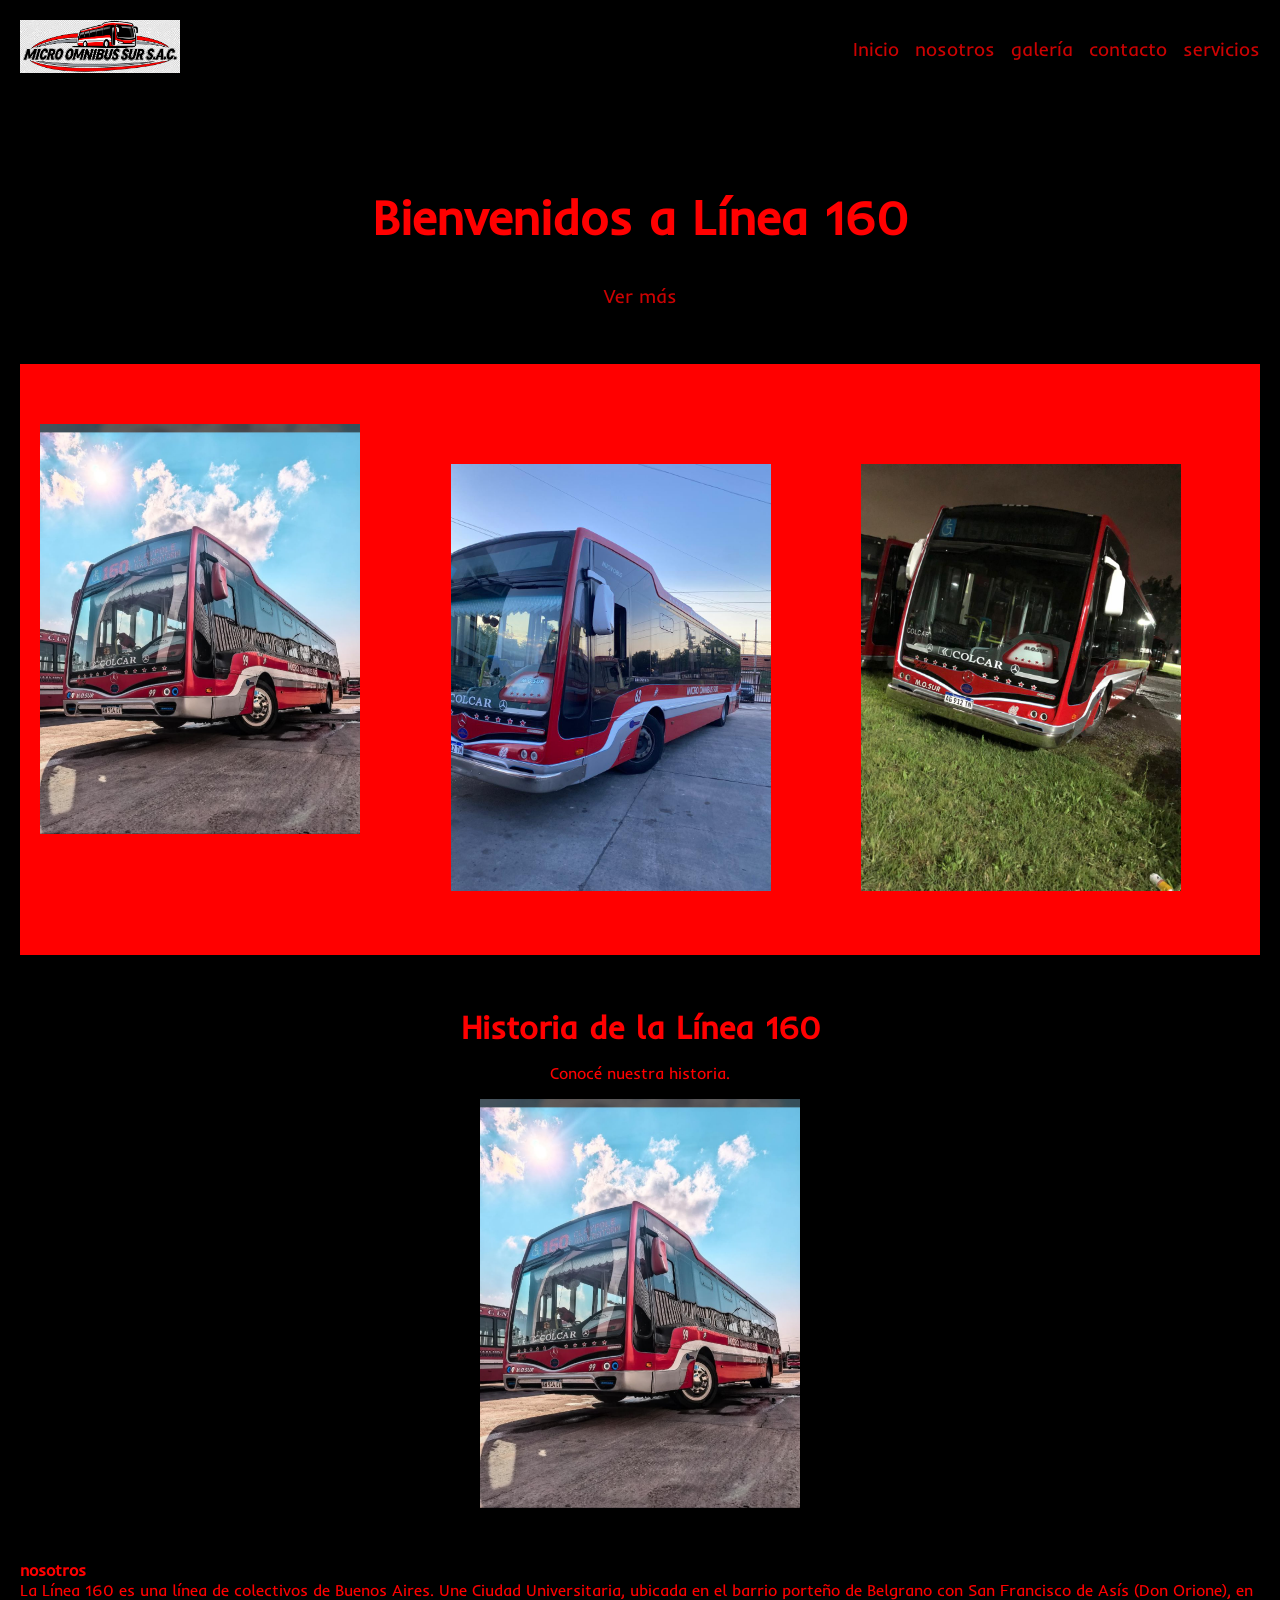
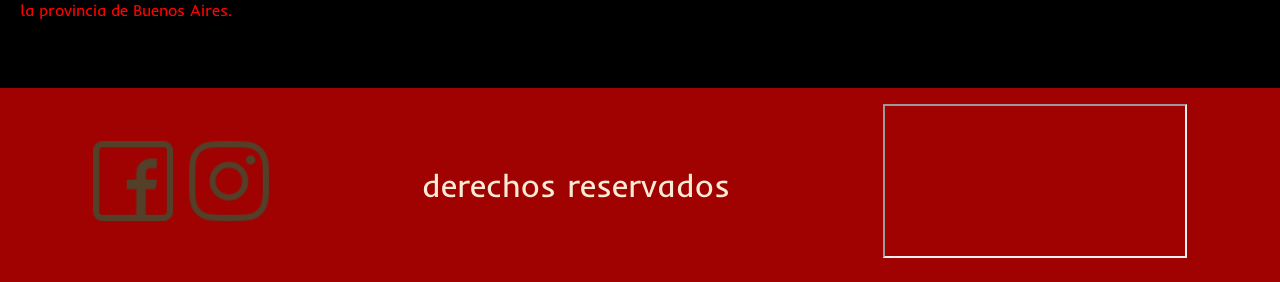
<file: index.html>
<!DOCTYPE html>
<html lang="es">

<head>

    <meta charset="UTF-8">
    <meta name="viewport" content="width=device-width, initial-scale=1.0">
    <!--gonzalo-->
    <link rel="stylesheet" href="./css/style.css">
    <title>Inicio | Línea 160</title>
</head>

<body>
    <header>
        <div class="logo">
            <img src="assets/Logo de Micro Ómnibus Sur S.A.C.png" alt="Micro Ómnibus sur S.A.C">
        </div>

        <nav>
            <ul class="menu lista">
                <li>
                    <a href="#">Inicio</a>

                </li>
                <li>
                    <a href="./pages/nosotros.html">nosotros</a>
                </li>
                <li>
                    <a href="./pages/galeria.html">galería</a>
                </li>
                <li>
                    <a href="./pages/contacto.html">contacto</a>
                </li>
                <li>
                    <a href="./pages/servicios.html">servicios</a>
                </li>
            </ul>
        </nav>
    </header>
    <main>
        <div class="centrado">
            <h1>Bienvenidos a Línea 160</h1>
        </div>
        <div class="boton">
            <a href="./pages/nosotros.html">Ver más</a>
        </div>
        <section>
            <div class="elfrente">
                <article class="tarjeta-1">
                    <h2>nuevas unidades</h2>
                    <img src="./assets/el 99.jpeg" alt="colectivo de la línea 160">
                    <p>en esta parte podemos ver lo mas recientes unidades </p>
                </article>
                <article class="tarjeta-2">
                    <h2>te ofrecemos nuevos servicios</h2>
                    <img src="./assets/el 62 de costado.jpeg" alt="colectivo de costado">
                    <p>nueva flota de colectivos con aire y calefacción</p>
                </article>
                <article class="tarjeta-3">
                    <h2>algunas unidades nuevas</h2>
                    <img src="./assets/62 de noche.jpeg" alt="colectivo de noche">


                    <p>Lorem ipsum dolor sit amet consectetur adipisicing elit. Mollitia, sint? Ratione optio, eaque

                    </p>
                </article>
            </div>
            <div class="contenedor-columna">
                <h2>Historia de la Línea 160</h2>
                <p>Conocé nuestra historia.</p>
                <img src="./assets/el 99.jpeg" alt="Colectivo Línea 160">
            </div>
            <article>
                <h3>nosotros</h3>
                <p>La Línea 160 es una línea de colectivos de Buenos Aires. Une Ciudad Universitaria, ubicada en el
                    barrio porteño de Belgrano con San Francisco de Asís (Don Orione), en la provincia de Buenos
                    Aires.
                </p>
            </article>
        </section>
    </main>
    <footer>
        <ul>
            <li>
                <a href="https://www.facebook.com/?locale=es_LA" target="_blank"><img class="redes"
                        src="./assets/facebook.png" alt="logo facebook"></a>
            </li>
            <li>
                <a href="https://www.instagram.com/" target="_blank"><img class="redes" src="./assets/instagram.png"
                        alt="logo instagram"></a>
            </li>

        </ul>
        <p>derechos reservados</p>
        <!--iframe-->
        <figure>
            <iframe title="Ubicación de la empresa en Google Maps"
                src="https://www.google.com/maps/embed?pb=!1m18!1m12!1m3!1d3275.609357162646!2d-58.33298912444849!3d-34.81576867287904!2m3!1f0!2f0!3f0!3m2!1i1024!2i768!4f13.1!3m3!1m2!1s0x95a32b76bbce821f%3A0x9ee76dec2c6962ac!2sMicro%20%C3%93mnibus%20Sur%20L%C3%ADnea%20160!5e0!3m2!1ses-419!2sar!4v1793466228205!5m2!1ses-419!2sar"
                allowfullscreen="" loading="lazy" referrerpolicy="strict-origin-when-cross-origin"></iframe>

        </figure>
    </footer>
</body>

</html>
</file>
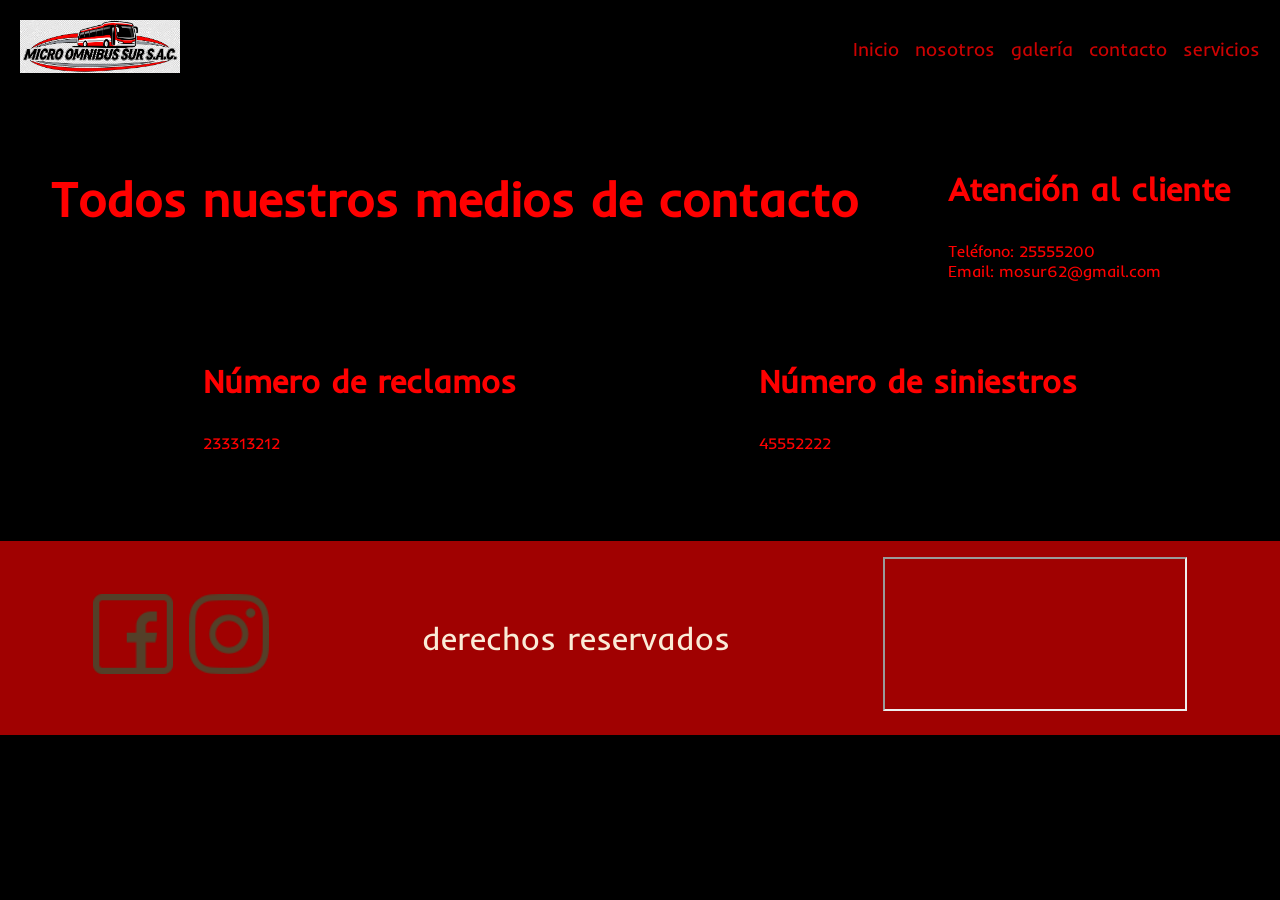
<file: pages/contacto.html>
<!DOCTYPE html>
<html lang="es">

<head>
    <link rel="stylesheet" href="../css/style.css">
    <meta charset="UTF-8">
    <meta name="viewport" content="width=device-width, initial-scale=1.0">
    <title>Contacto | Línea 160</title>
</head>

<body>
    <header>
        <div class="logo">
            <img src=" ../assets/Logo de Micro Ómnibus Sur S.A.C.png" alt="Micro Ómnibus S.A.C">
        </div>
        <nav>
            <ul>
                <li>
                    <a href="../index.html">Inicio</a>

                </li>
                <li>
                    <a href="./nosotros.html">nosotros</a>
                </li>
                <li>
                    <a href="./galeria.html">galería</a>
                </li>
                <li>
                    <a href="#">contacto</a>
                </li>
                <li>
                    <a href="./servicios.html">servicios</a>
                </li>
            </ul>
        </nav>

    </header>
    <main>
        <div class="contenedor-info">
            <h1>Todos nuestros medios de contacto</h1>

            <section>
                <h2>Atención al cliente</h2>
                <article>
                    <p>Teléfono: 25555200</p>
                    <p>Email: mosur62@gmail.com</p>
                </article>
            </section>

            <section>
                <h2>Número de reclamos</h2>
                <article>
                    <p>233313212</p>
                </article>
            </section>

            <section>
                <h2>Número de siniestros</h2>
                <article>
                    <p>45552222</p>
                </article>
            </section>
        </div>
    </main>
    <footer>
        <ul>
            <li>
                <a href="https://www.facebook.com/?locale=es_LA" target="_blank"><img class="redes"
                        src="../assets/facebook.png" alt="logo facebook"></a>
            </li>
            <li>
                <a href="https://www.instagram.com/" target="_blank"><img class="redes" src="../assets/instagram.png"
                        alt="logo instagram"></a>
            </li>

        </ul>
        <p>derechos reservados</p>
        <!--iframe-->
        <figure>
            <iframe title="Ubicación de la empresa en Google Maps"
                src="https://www.google.com/maps/embed?pb=!1m18!1m12!1m3!1d3275.609357162646!2d-58.33298912444849!3d-34.81576867287904!2m3!1f0!2f0!3f0!3m2!1i1024!2i768!4f13.1!3m3!1m2!1s0x95a32b76bbce821f%3A0x9ee76dec2c6962ac!2sMicro%20%C3%93mnibus%20Sur%20L%C3%ADnea%20160!5e0!3m2!1ses-419!2sar!4v1793466228205!5m2!1ses-419!2sar"
                allowfullscreen="" loading="lazy" referrerpolicy="strict-origin-when-cross-origin"></iframe>

        </figure>
    </footer>

</body>

</html>
</file>
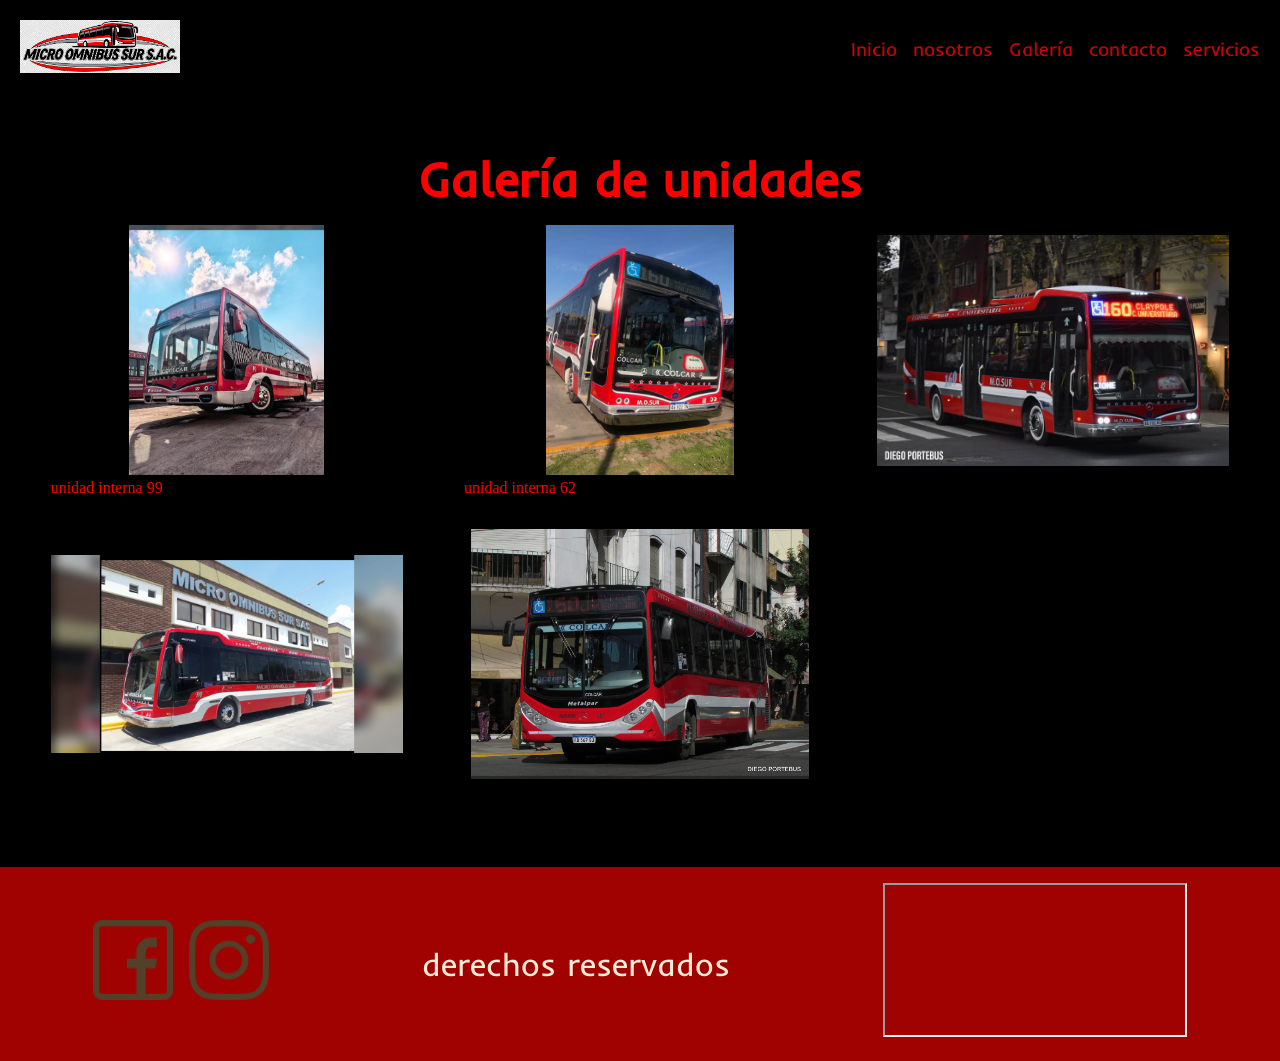
<file: pages/galeria.html>
<!DOCTYPE html>
<html lang="es">

<head>
    <link rel="stylesheet" href="../css/style.css">
    <meta charset="UTF-8">
    <meta name="viewport" content="width=device-width, initial-scale=1.0">
    <title>Galería | Línea 160</title>
</head>

<body>
    <header>
        <div class="logo">
            <img src="../assets/Logo de Micro Ómnibus Sur S.A.C.png" alt="Micro Ómnibus S.A.C">
        </div>
        <nav>
            <ul>
                <li>
                    <a href="../index.html">Inicio</a>

                </li>
                <li>
                    <a href="./nosotros.html">nosotros</a>
                </li>
                <li>
                    <a href="#">Galería</a>
                </li>
                <li>
                    <a href="./contacto.html">contacto</a>
                </li>
                <li>
                    <a href="./servicios.html">servicios</a>
                </li>
            </ul>
        </nav>

    </header>
    <main>

        <h1>Galería de unidades</h1>
        <section class="galeria-grid">
            <article>
                <figure>
                    <img src="../assets/el 99.jpeg" alt="Colectivo interno 99 de la Línea 160">
                    <figcaption>unidad interna 99</figcaption>
                </figure>
            </article>
            <article>
                <figure>
                    <img src="../assets/el 62 cuando era neuvo.jpeg" alt="Colectivo interno 62 de la Línea 160">
                    <figcaption>unidad interna 62</figcaption>
                </figure>
            </article>
            <article>
                <figure>
                    <img src="../assets/el42.jpg" alt="interno 42">
                </figure>

            </article>
            <article>
                <figure>
                    <img src="../assets/fondo_linea160_1920x1080.jpg" alt="cohe 0kml">
                </figure>
            </article>

            <article>
                <figure>
                    <img src="../assets/Linea_160_-_M.O.Sur_S.A.C.png" alt="colectivo de la 160">
                </figure>
            </article>
        </section>





    </main>
    <footer>
        <ul>
            <li>
                <a href="https://www.facebook.com/?locale=es_LA" target="_blank"><img class="redes"
                        src="../assets/facebook.png" alt="logo facebook"></a>
            </li>
            <li>
                <a href="https://www.instagram.com/" target="_blank"><img class="redes" src="../assets/instagram.png"
                        alt="logo instagram"></a>
            </li>

        </ul>
        <p>derechos reservados</p>
        <!--iframe-->
        <figure>
            <iframe title="Ubicación de la empresa en Google Maps"
                src="https://www.google.com/maps/embed?pb=!1m18!1m12!1m3!1d3275.609357162646!2d-58.33298912444849!3d-34.81576867287904!2m3!1f0!2f0!3f0!3m2!1i1024!2i768!4f13.1!3m3!1m2!1s0x95a32b76bbce821f%3A0x9ee76dec2c6962ac!2sMicro%20%C3%93mnibus%20Sur%20L%C3%ADnea%20160!5e0!3m2!1ses-419!2sar!4v1793466228205!5m2!1ses-419!2sar"
                allowfullscreen="" loading="lazy" referrerpolicy="strict-origin-when-cross-origin"></iframe>

        </figure>
    </footer>
</body>

</html>
</file>
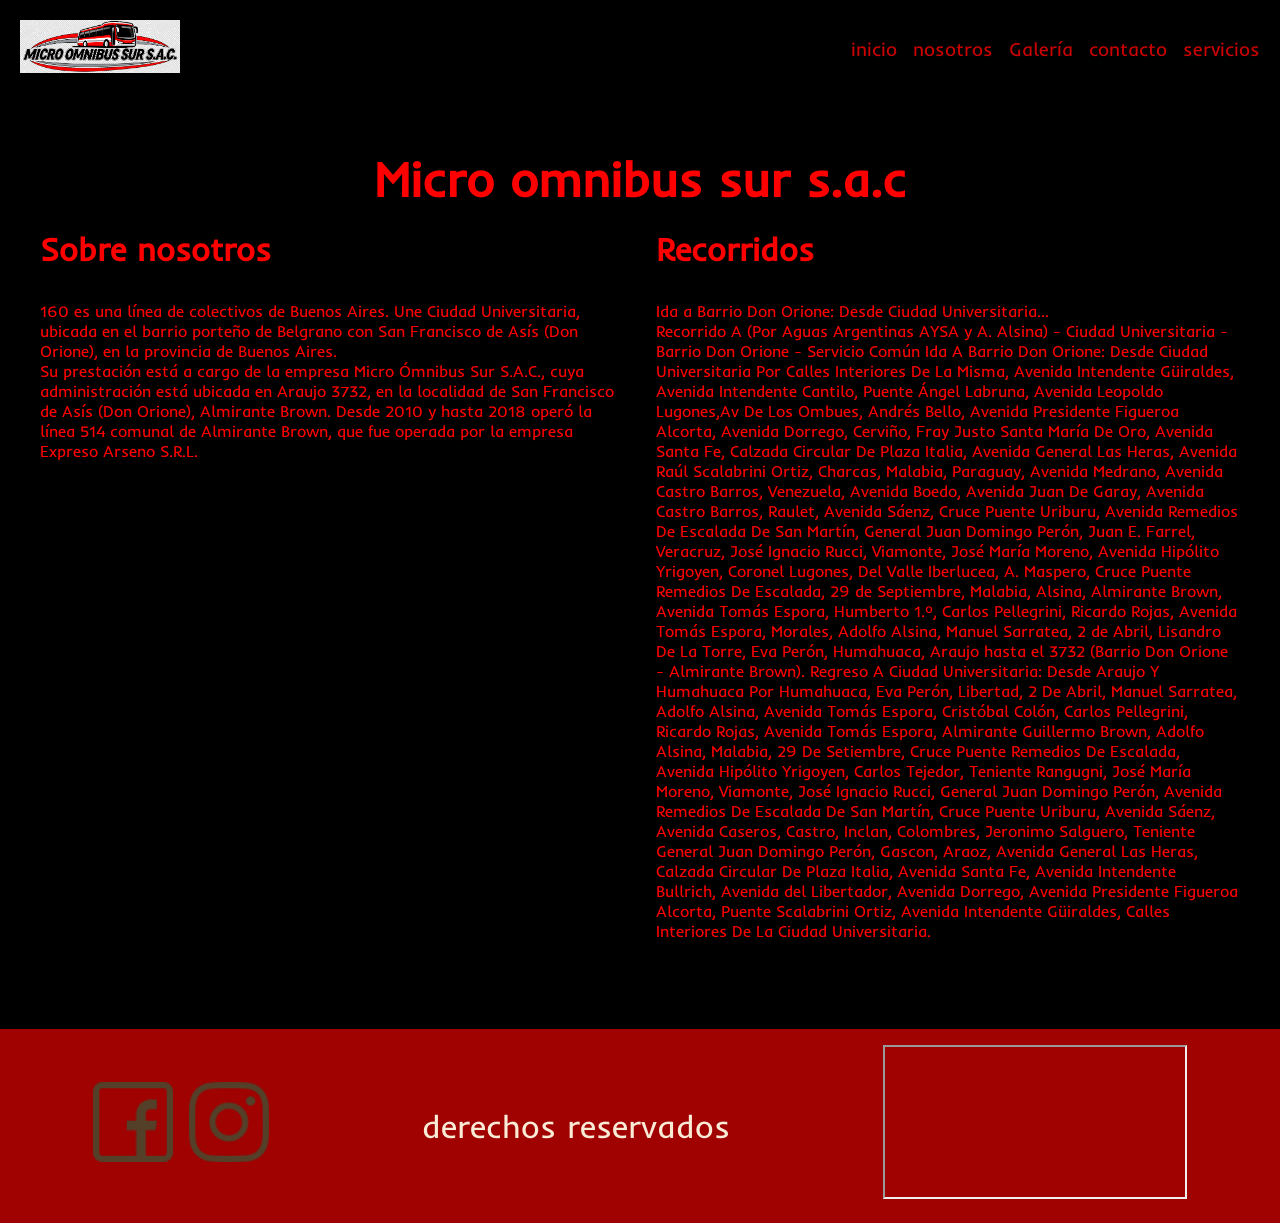
<file: pages/nosotros.html>
<!DOCTYPE html>
<html lang="es">

<head>
    <link rel="stylesheet" href="../css/style.css">
    <meta charset="UTF-8">
    <meta name="viewport" content="width=device-width, initial-scale=1.0">
    <title>nosotros/Línea 160</title>
</head>

<body>
    <header>
        <div class="logo">
            <img src="../assets/Logo de Micro Ómnibus Sur S.A.C.png" alt="Micro Ómnibus S.A.C">
        </div>
        <nav>
            <ul>
                <li>
                    <a href="../index.html">inicio</a>
                </li>
                <li>
                    <a href="#">nosotros</a>
                </li>
                <li>
                    <a href="./galeria.html">Galería</a>
                </li>
                <li>
                    <a href="./contacto.html">contacto</a>
                </li>
                <li>
                    <a href="./servicios.html">servicios</a>
                </li>
            </ul>
        </nav>

    </header>


    <main>
        <h1>Micro omnibus sur s.a.c</h1>
        <div class="contenedor-nosotros">
            <section>
                <h2>Sobre nosotros</h2>
                <article>
                    <p>160 es una línea de colectivos de Buenos Aires. Une Ciudad Universitaria, ubicada en el
                        barrio porteño de Belgrano con San Francisco de Asís (Don Orione), en la provincia de Buenos
                        Aires.</p>


                    <p>Su prestación está a cargo de la empresa Micro Ómnibus Sur S.A.C., cuya administración está
                        ubicada en Araujo 3732, en la localidad de San Francisco de Asís (Don Orione), Almirante
                        Brown.

                        Desde 2010 y hasta 2018 operó la línea 514 comunal de Almirante Brown, que fue operada por
                        la empresa Expreso Arseno S.R.L.</p>
                </article>
            </section>
            <section>
                <h2>Recorridos</h2>
                <article>
                    <p>Ida a Barrio Don Orione: Desde Ciudad Universitaria...</p>

                    <p>Recorrido A (Por Aguas Argentinas AYSA y A. Alsina) - Ciudad Universitaria - Barrio Don
                        Orione - Servicio Común
                        Ida A Barrio Don Orione: Desde Ciudad Universitaria Por Calles Interiores De La Misma,
                        Avenida Intendente Güiraldes, Avenida Intendente Cantilo, Puente Ángel Labruna, Avenida
                        Leopoldo Lugones,Av De Los Ombues, Andrés Bello, Avenida Presidente Figueroa Alcorta,
                        Avenida Dorrego, Cerviño, Fray Justo Santa María De Oro, Avenida Santa Fe, Calzada Circular
                        De Plaza Italia, Avenida General Las Heras, Avenida Raúl Scalabrini Ortiz, Charcas, Malabia,
                        Paraguay, Avenida Medrano, Avenida Castro Barros, Venezuela, Avenida Boedo, Avenida Juan De
                        Garay, Avenida Castro Barros, Raulet, Avenida Sáenz, Cruce Puente Uriburu, Avenida Remedios
                        De Escalada De San Martín, General Juan Domingo Perón, Juan E. Farrel, Veracruz, José
                        Ignacio Rucci, Viamonte, José María Moreno, Avenida Hipólito Yrigoyen, Coronel Lugones, Del
                        Valle Iberlucea, A. Maspero, Cruce Puente Remedios De Escalada, 29 de Septiembre, Malabia,
                        Alsina, Almirante Brown, Avenida Tomás Espora, Humberto 1.º, Carlos Pellegrini, Ricardo
                        Rojas, Avenida Tomás Espora, Morales, Adolfo Alsina, Manuel Sarratea, 2 de Abril, Lisandro
                        De La Torre, Eva Perón, Humahuaca, Araujo hasta el 3732 (Barrio Don Orione - Almirante
                        Brown).
                        Regreso A Ciudad Universitaria: Desde Araujo Y Humahuaca Por Humahuaca, Eva Perón, Libertad,
                        2 De Abril, Manuel Sarratea, Adolfo Alsina, Avenida Tomás Espora, Cristóbal Colón, Carlos
                        Pellegrini, Ricardo Rojas, Avenida Tomás Espora, Almirante Guillermo Brown, Adolfo Alsina,
                        Malabia, 29 De Setiembre, Cruce Puente Remedios De Escalada, Avenida Hipólito Yrigoyen,
                        Carlos Tejedor, Teniente Rangugni, José María Moreno, Viamonte, José Ignacio Rucci, General
                        Juan Domingo Perón, Avenida Remedios De Escalada De San Martín, Cruce Puente Uriburu,
                        Avenida Sáenz, Avenida Caseros, Castro, Inclan, Colombres, Jeronimo Salguero, Teniente
                        General Juan Domingo Perón, Gascon, Araoz, Avenida General Las Heras, Calzada Circular De
                        Plaza Italia, Avenida Santa Fe, Avenida Intendente Bullrich, Avenida del Libertador, Avenida
                        Dorrego, Avenida Presidente Figueroa Alcorta, Puente Scalabrini Ortiz, Avenida Intendente
                        Güiraldes, Calles Interiores De La Ciudad Universitaria.</p>
                </article>
            </section>



        </div>
    </main>
    <footer>
        <ul>
            <li>
                <a href="https://www.facebook.com/?locale=es_LA" target="_blank"><img class="redes"
                        src="../assets/facebook.png" alt="logo facebook"></a>
            </li>
            <li>
                <a href="https://www.instagram.com/" target="_blank"><img class="redes" src="../assets/instagram.png"
                        alt="logo instagram"></a>
            </li>

        </ul>
        <p>derechos reservados</p>
        <!--iframe-->
        <figure>
            <iframe title="Ubicación de la empresa en Google Maps"
                src="https://www.google.com/maps/embed?pb=!1m18!1m12!1m3!1d3275.609357162646!2d-58.33298912444849!3d-34.81576867287904!2m3!1f0!2f0!3f0!3m2!1i1024!2i768!4f13.1!3m3!1m2!1s0x95a32b76bbce821f%3A0x9ee76dec2c6962ac!2sMicro%20%C3%93mnibus%20Sur%20L%C3%ADnea%20160!5e0!3m2!1ses-419!2sar!4v1793466228205!5m2!1ses-419!2sar"
                allowfullscreen="" loading="lazy" referrerpolicy="strict-origin-when-cross-origin"></iframe>

        </figure>
    </footer>
</body>

</html>
</file>
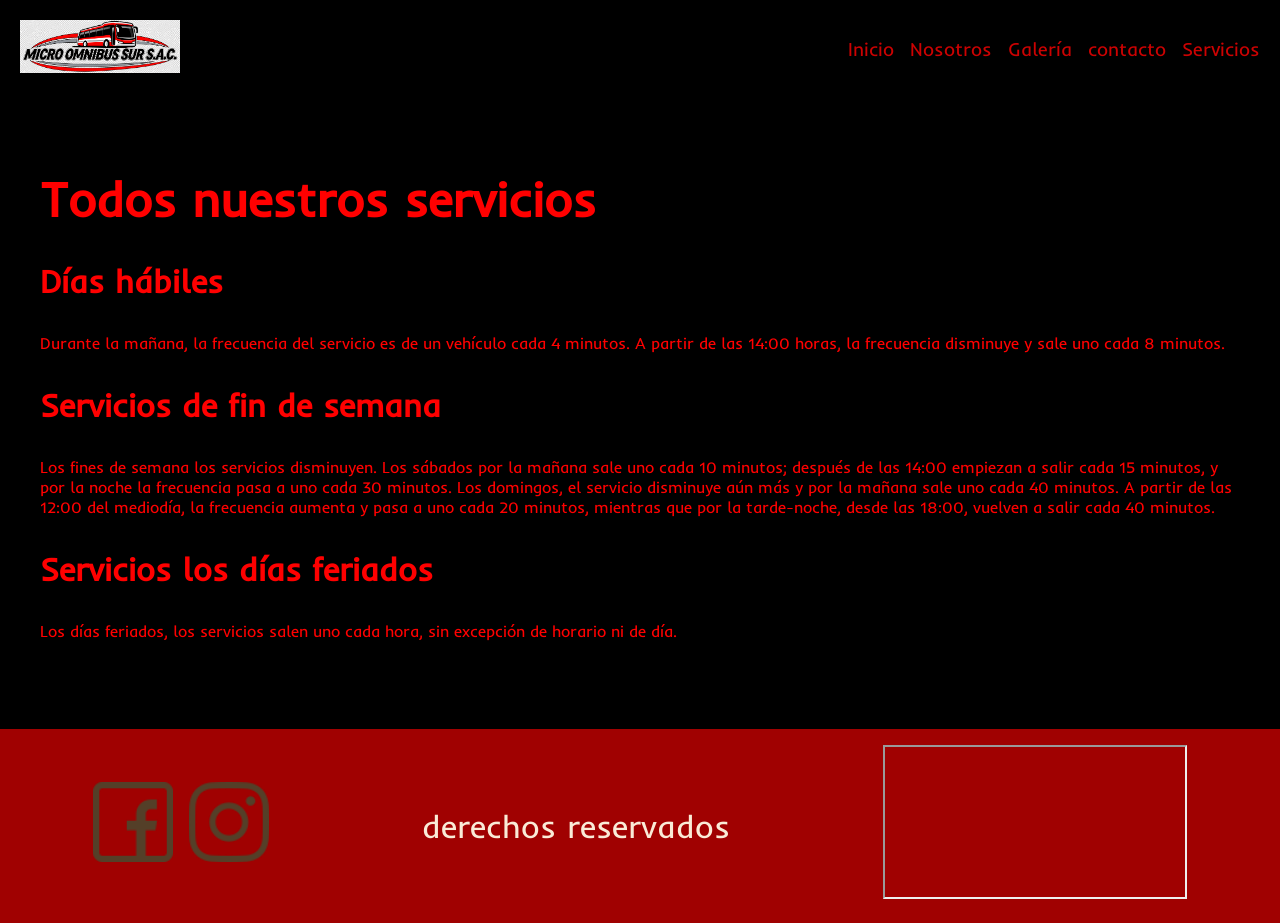
<file: pages/servicios.html>
<!DOCTYPE html>
<html lang="es">

<head>
    <link rel="stylesheet" href="../css/style.css">
    <meta charset="UTF-8">
    <meta name="viewport" content="width=device-width, initial-scale=1.0">
    <title>Servicios | Línea 160</title>
</head>

<body>
    <header>
        <div class="logo">
            <img src="../assets/Logo de Micro Ómnibus Sur S.A.C.png" alt="Micro Ómnibus S.A.C">
        </div>
        <nav>
            <ul>
                <li>
                    <a href=" ../index.html">Inicio</a>

                </li>
                <li>
                    <a href="./nosotros.html">Nosotros</a>
                </li>
                <li>
                    <a href="./galeria.html">Galería</a>
                </li>
                <li>
                    <a href="./contacto.html">contacto</a>
                </li>
                <li>
                    <a href="#">Servicios</a>
                </li>
            </ul>
        </nav>


    </header>
    <main>
        <div class="horario">
            <h1>Todos nuestros servicios</h1>
            <section>
                <h2>Días hábiles</h2>
                <article>
                    <p>Durante la mañana, la frecuencia del servicio es de un vehículo cada 4 minutos. A partir de las
                        14:00
                        horas, la frecuencia disminuye y sale uno cada 8 minutos.</p>
                </article>
            </section>
            <section>
                <h2>Servicios de fin de semana</h2>
                <article>
                    <p>Los fines de semana los servicios disminuyen. Los sábados por la mañana sale uno cada 10 minutos;
                        después
                        de las 14:00 empiezan a salir cada 15 minutos, y por la noche la frecuencia pasa a uno cada 30
                        minutos.
                        Los domingos, el servicio disminuye aún más y por la mañana sale uno cada 40 minutos. A partir
                        de
                        las
                        12:00 del mediodía, la frecuencia aumenta y pasa a uno cada 20 minutos, mientras que por la
                        tarde-noche,
                        desde las 18:00, vuelven a salir cada 40 minutos.</p>
                </article>

            </section>
            <section>
                <h2>Servicios los días feriados</h2>
                <article>
                    <p>Los días feriados, los servicios salen uno cada hora, sin excepción de horario ni de día.</p>
                </article>
            </section>
        </div>
    </main>
    <footer>
        <ul>
            <li>
                <a href="https://www.facebook.com/?locale=es_LA" target="_blank"><img class="redes"
                        src="../assets/facebook.png" alt="logo facebook"></a>
            </li>
            <li>
                <a href="https://www.instagram.com/" target="_blank"><img class="redes" src="../assets/instagram.png"
                        alt="logo instagram"></a>
            </li>

        </ul>
        <p>derechos reservados</p>
        <!--iframe-->
        <figure>
            <iframe title="Ubicación de la empresa en Google Maps"
                src="https://www.google.com/maps/embed?pb=!1m18!1m12!1m3!1d3275.609357162646!2d-58.33298912444849!3d-34.81576867287904!2m3!1f0!2f0!3f0!3m2!1i1024!2i768!4f13.1!3m3!1m2!1s0x95a32b76bbce821f%3A0x9ee76dec2c6962ac!2sMicro%20%C3%93mnibus%20Sur%20L%C3%ADnea%20160!5e0!3m2!1ses-419!2sar!4v1793466228205!5m2!1ses-419!2sar"
                allowfullscreen="" loading="lazy" referrerpolicy="strict-origin-when-cross-origin"></iframe>

        </figure>
    </footer>
</body>

</html>
</file>
<file: css/style.css>
@import url('https://fonts.googleapis.com/css2?family=Inder&display=swap');
/*reseteo*/

* {
    padding: 0%;
    margin: 0%;
    box-sizing: border-box;
}

body {
    background-color: hsl(0, 0%, 0%);
}

/*para el ancho maximo de todas las imagenes*/
img {
    width: 100%;
    height: auto;
}

H1,
H2,
H3 {
    font-family: 'Inder', sans-serif;
}

h1 {
    font-size: 3rem;
}

h2 {
    font-size: 2rem;
}

h3 {
    font-size: 1rem;
}



header {
    display: flex;
    flex-direction: column;
    align-items: center;
    gap: 1rem;
    background-color: #ff0000(237, 0, 0);
    padding: 20px;

}

.logo {
    width: 10rem;
    flex: 0 0 auto;
}

ul {
    display: flex;
    flex-wrap: wrap;
    justify-content: center;
    gap: 1rem;
    list-style: none;

}

a {
    color: rgb(204, 2, 2);
    text-decoration: none;
    font-family: "inder", sans-serif;
    font-size: 1.2rem;
}


main {
    color: red;
    display: flex;
    flex-direction: column;
    align-items: center;
    margin-top: 2rem;
    padding: 20px;
}

.centrado {
    display: flex;
    justify-content: center;
    align-items: center;
    height: 15vh;
    background-color: rgb(0, 0, 0);
    padding: 20px;
}

.boton {
    height: 5rem;
}

.elfrente {
    /* propiedades de flex */
    background-color: #ff0000;
    display: grid;
    grid-template-areas:
        "unidad"
        "servicios"
        "nuevas";
    grid-template-columns: 1fr;
    gap: 2rem;
    padding: 20px;

}

.tarjeta-1 {
    grid-area: unidad;
}

.tarjeta-2 {
    grid-area: servicios;
}

.tarjeta-3 {
    grid-area: nuevas;
}

.contenedor-columna {
    display: flex;
    flex-direction: column;
    align-items: center;
    gap: 1rem;
    padding: 20px;
}

.contenedor-columna img {
    width: 100%;
    max-width: 20rem;
    height: auto;
    object-fit: contain;
}


.elfrente img {
    width: 100%;
    max-width: 20rem;
    height: auto;
}

.tarjeta {
    display: flex;
    flex-direction: column;
    align-items: center;
    flex: 1 1 300px;
    max-width: 350px;
    padding: 20px;
}

.contenedor-nosotros {
    display: flex;
    flex-direction: row;
    flex-wrap: wrap;
    gap: 2rem;
    padding: 20px;
    width: 100%;
    align-items: flex-start;
}

.contenedor-nosotros section {
    flex: 1 1 300px;
}

.horario {
    display: flex;
    flex-direction: row;
    flex-wrap: wrap;
    gap: 2rem;
    padding: 20px;
    width: 100%;
    align-items: flex-start;
}

.contenedor-info {
    display: flex;
    flex-direction: row;
    flex-wrap: wrap;
    padding: 20px;
    width: 100%;
    gap: 5rem;
    justify-content: space-evenly;
}

p {
    font-family: "inder", sans-serif;
}

section {
    display: flex;
    flex-direction: column;
    gap: 2rem;
}

footer {
    margin-top: 3rem;
    background-color: rgb(160, 1, 1);
    color: antiquewhite;
    font-size: 2rem;
    display: flex;
    flex-direction: column;
    justify-content: space-around;
    align-items: center;
    padding: 1rem;
}

.redes {
    width: 5rem;
    height: 5rem;
}

/* GALERIA MOBILE FIRST */

.galeria-grid {
    display: grid;
    grid-template-columns: 1fr;
    gap: 2rem;
    width: 100%;
    padding: 1rem;
}

.galeria-grid article {
    display: flex;
    justify-content: center;
}

.galeria-grid figure {
    width: 100%;
    max-width: 22rem;
}

.galeria-grid img {
    width: 100%;
    height: 250px;
    object-fit: contain;
}

@media (min-width: 1024px) {

    header {
        display: flex;
        flex-direction: row;
        align-items: center;
        justify-content: space-between;
        background-color: #ff0000(237, 0, 0);
        padding: 20px;
    }

    .elfrente {

        grid-template-areas:
            "unidad servicios nuevas";
        grid-template-columns: repeat(3, 1fr);
        gap: 2rem;
    }

    .galeria-grid {
        grid-template-columns: repeat(3, 1fr);
    }

    footer {
        margin-top: 3rem;
        background-color: rgb(160, 1, 1);
        color: antiquewhite;
        font-size: 2rem;
        display: flex;
        flex-direction: row;
        justify-content: space-around;
        align-items: center;
        padding: 1rem;
    }
}
</file>
